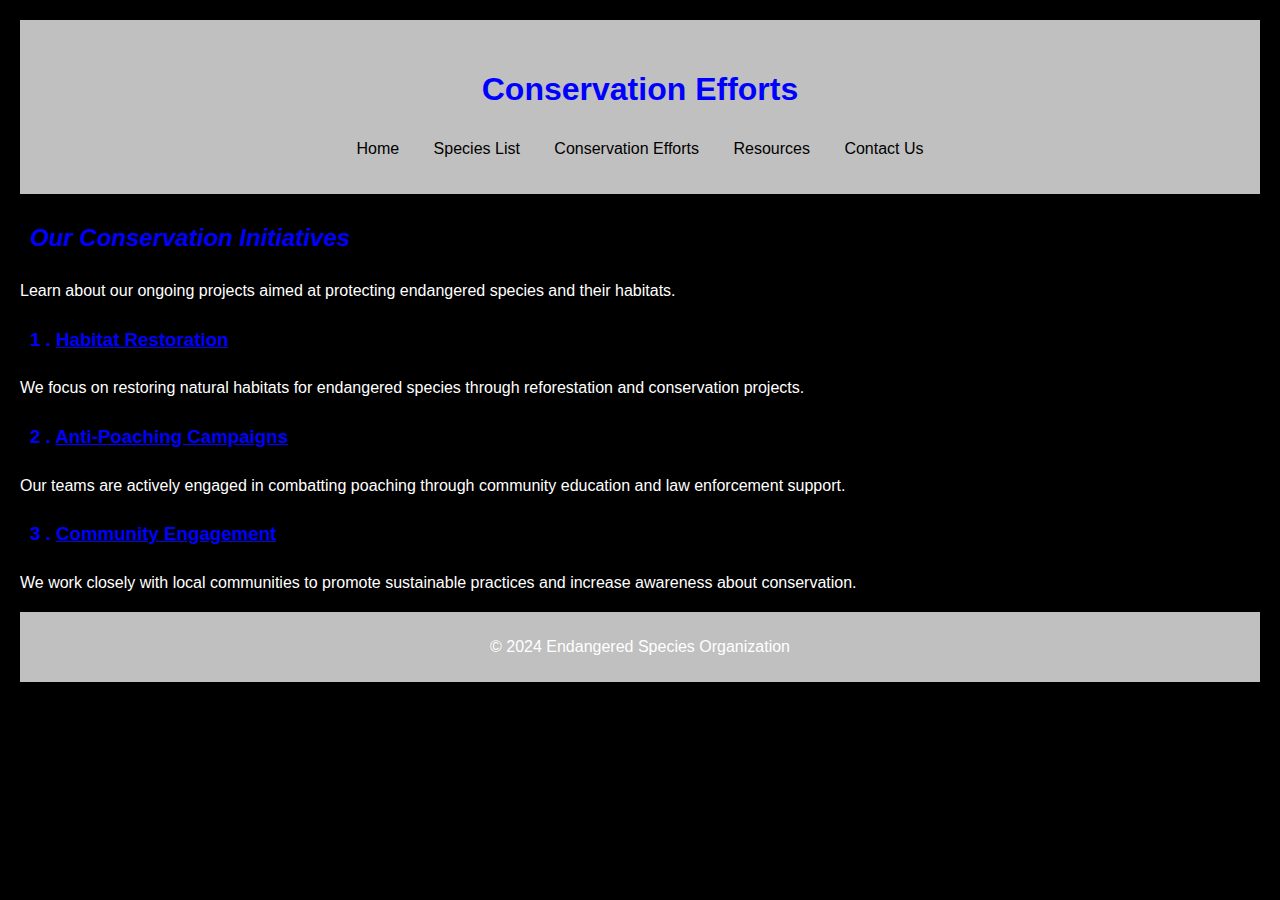
<file: conservation.html>
<!DOCTYPE html>
<html lang="en">
<head>
    <meta charset="UTF-8">
    <meta name="viewport" content="width=device-width, initial-scale=1.0">
    <title>Conservation Efforts</title>
    <link rel="stylesheet" href="ex2.css">
</head>
<body>
    <header>
        <h1>Conservation Efforts</h1>
        <nav>
            <ul>
                <li><a href="index.html">Home</a></li>
                <li><a href="species.html">Species List</a></li>
                <li><a href="conservation.html">Conservation Efforts</a></li>
                <li><a href="resources.html">Resources</a></li>
                <li><a href="contact.html">Contact Us</a></li>

            </ul>
        </nav>
    </header>
    <main>
        <h2><i>Our Conservation Initiatives</i></h2>
        <p>Learn about our ongoing projects aimed at protecting endangered species and their habitats.</p>
        <div class="effort">
            <h3>1 . <u>Habitat Restoration</u></h3>
            <p>We focus on restoring natural habitats for endangered species through reforestation and conservation projects.</p>
        </div>
        <div class="effort">
            <h3>2 . <u>Anti-Poaching Campaigns</u></h3>
            <p>Our teams are actively engaged in combatting poaching through community education and law enforcement support.</p>
        </div>
        <div class="effort">
            <h3>3 . <u>Community Engagement</u></h3>
            <p>We work closely with local communities to promote sustainable practices and increase awareness about conservation.</p>
        </div>
    </main>
    <footer>
        <p>&copy; 2024 Endangered Species Organization</p>
    </footer>
</body>
</html>
</file>
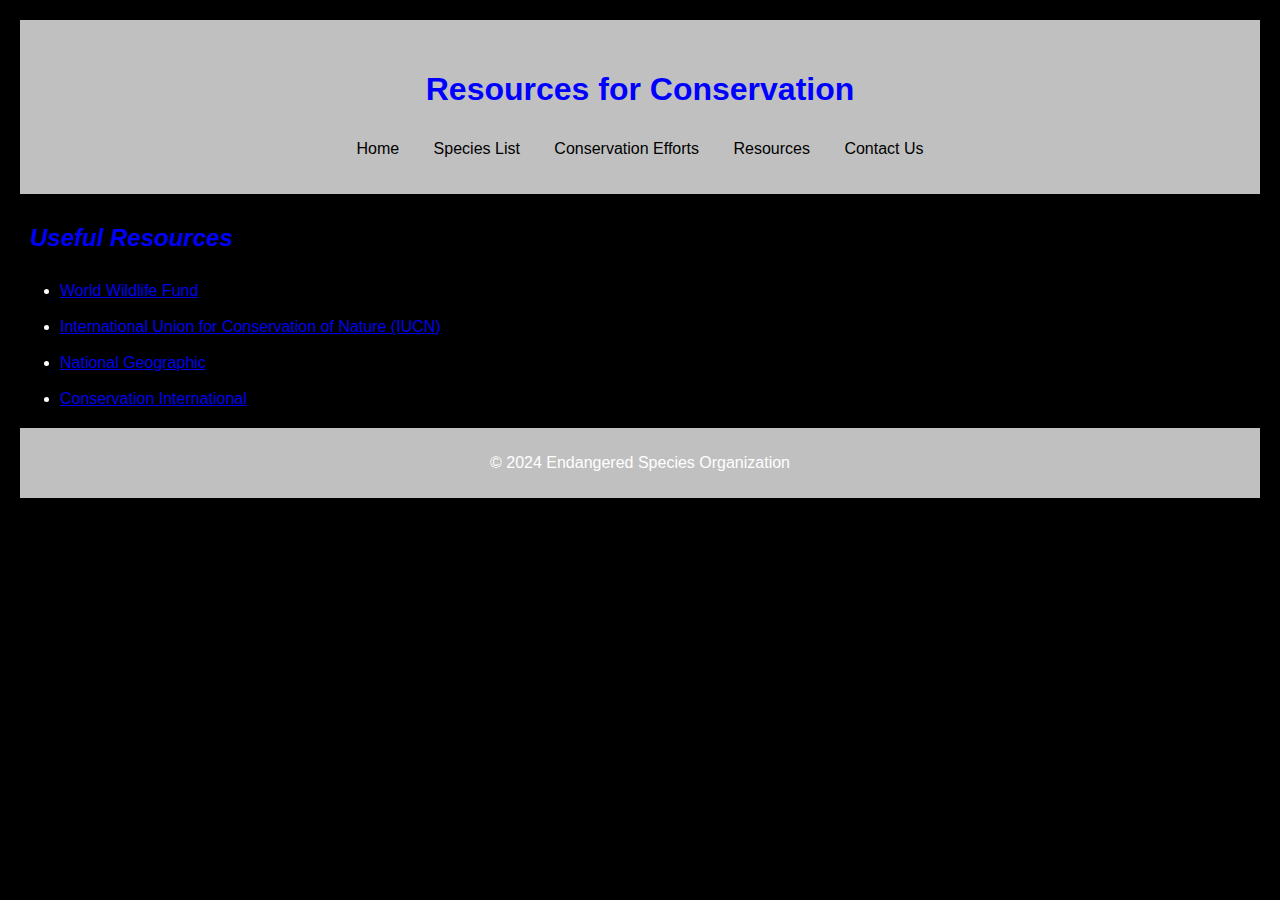
<file: resources.html>
<!DOCTYPE html>
<html lang="en">
<head>
    <meta charset="UTF-8">
    <meta name="viewport" content="width=device-width, initial-scale=1.0">
    <title>Resources</title>
    <link rel="stylesheet" href="ex3.css">
</head>
<body>
    <header>
        <h1>Resources for Conservation</h1>
        <nav>
            <ul>
                <li><a href="index.html">Home</a></li> 
                <li><a href="species.html">Species List</a></li>
                <li><a href="conservation.html">Conservation Efforts</a></li>
                <li><a href="resources.html">Resources</a></li>
                <li><a href="contact.html">Contact Us</a></li>

            </ul>
        </nav>
    </header>
    <main>
        <h2><i>Useful Resources</i></h2>
        <ul>
            <li><a href="https://www.worldwildlife.org/">World Wildlife Fund</a></li> <br>
            <li><a href="https://www.iucn.org/">International Union for Conservation of Nature (IUCN)</a></li> <br>
            <li><a href="https://www.nationalgeographic.com/">National Geographic</a></li><br>
            <li><a href="https://www.conservation.org/">Conservation International</a></li>
        </ul>
        





    </main>
    <footer>
        <p>&copy; 2024 Endangered Species Organization</p>
    </footer>
</body>
</html>
</file>
<file: ex2.css>
body {
    background-color: black; 
    color: white; /* Set text color to white for contrast */
    font-family: Arial, sans-serif; /* Set font family */
    margin: 0; /* Remove default margin */
    padding: 20px; /* Add padding */
}

/* Header styles */
header {
    background-color: silver; /* Set header background to silver */
    padding: 20px; /* Add padding */
    text-align: center; /* Center align header content */
}

/* Navigation styles */
nav ul {
    list-style-type: none; /* Remove default list styling */
    padding: 0; /* Remove default padding */
}

nav ul li {
    display: inline; /* Display list items inline */
    margin: 0 15px; /* Add horizontal margin */
}

nav ul li a {
    color: black; /* Set link color to black */
    text-decoration: none; /* Remove underline from links */
}

/* Main content styles */
main {
    margin: 20px 0; /* Add margin to main content */
}

/* Heading styles */
h1, h2, h3 {
     /* Set background color for headings to silver */
    color: blue; /* Set text color for headings to blue */
    padding: 10px; /* Add padding to headings */
}

/* Footer styles */
footer {

    background-color: silver;
    text-align: center; /* Center align footer content */
    margin-top: 20px; /* Add top margin */
    padding: 10px; /* Add padding */
}
</file>
<file: ex3.css>
body {
    background-color: black; 
    color: white;
    font-family: Arial, sans-serif; 
    margin: 0; 
    padding: 20px; 
}

header {
    background-color: silver; 
    padding: 20px;
    text-align: center; 
}

nav ul {
    list-style-type: none; 
    padding: 0; 
}

nav ul li {
    display: inline; 
    margin: 0 15px; 
}

nav ul li a {
    color: black;
    text-decoration: none;
}

main {
    margin: 20px 0;
}

h1, h2, h3 {
    color: blue; 
    padding: 10px; 
}

footer {

    background-color: silver;
    text-align: center; 
    margin-top: 20px; 
    padding: 10px; 
}
</file>
